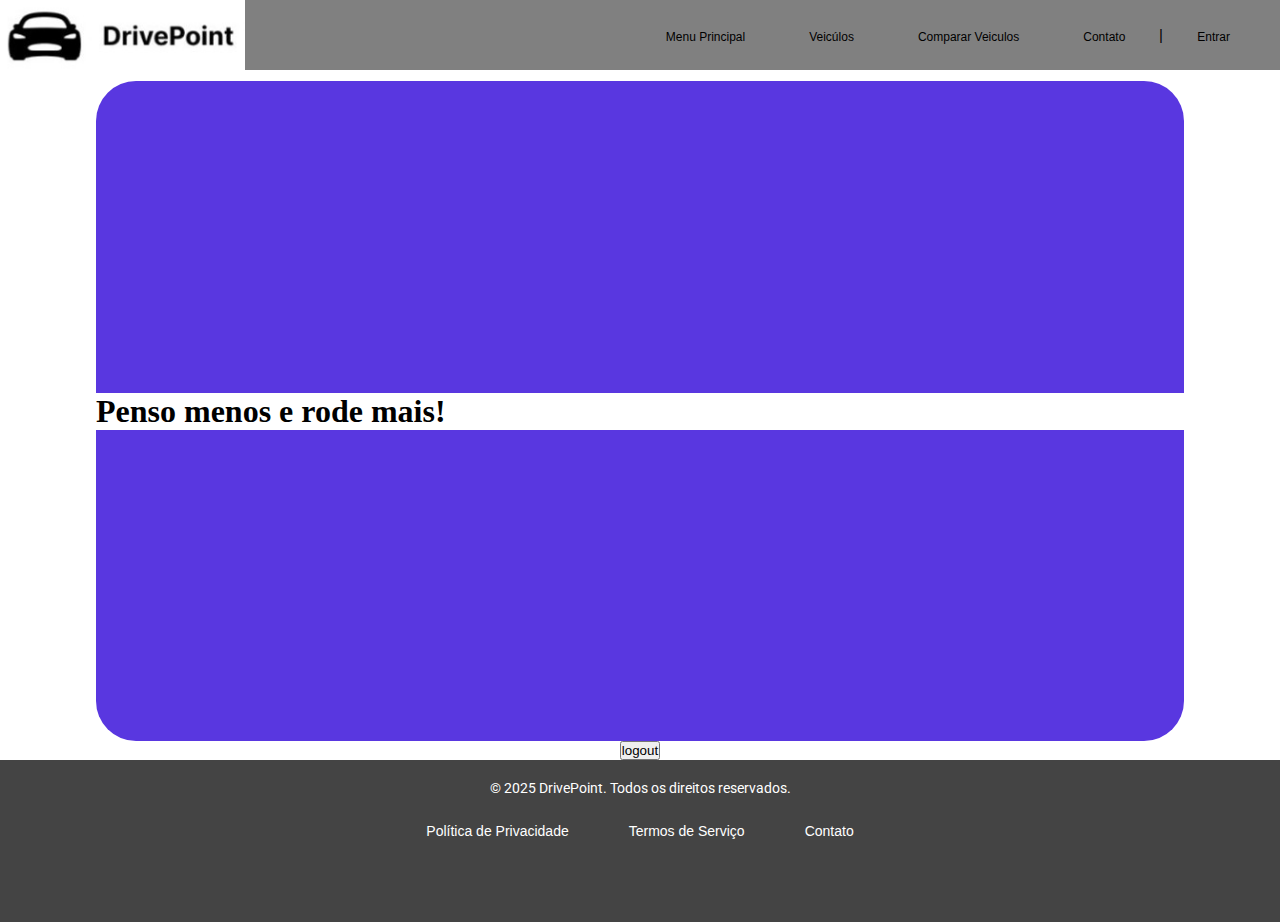
<file: Documents/VisualCode_trabalho/fac_senac/DrivePoint-Projeto/DrivePoint-Project/HyperText_pages/index.html>
<!DOCTYPE html>
<html lang="en">

<head>
    <meta charset="UTF-8">
    <meta name="viewport" content="width=device-width, initial-scale=1.0">
    <title>DrivePoint - home (D.A)</title>
    <link href="https://fonts.googleapis.com/css2?family=Roboto:wght@400;700&display=swap" rel="stylesheet">
    <link rel="stylesheet" href="../StyleHome.css">
    <script src="../Script.js"></script>
</head>

<body class="body-home">
    <div class="content-menu-home" style="font-family: Roboto;">
        <img src="../Img/DrivePoint.jpg" alt="ImagemDrivePoint-home">
        <div class="contentNav-home">
            <nav>
                <div>
                    <ul>
                        <li><a href="#">Menu Principal</a></li>
                        <li><a href="#">Veicúlos</a></li>
                        <li><a>Comparar Veiculos</a></li>
                        <li><a href="#">Contato</a>
                            <ul class="submenu-home">
                                <li><a href="#">Email</a></li>
                                <li><a href="#">Portal de atendimento</a></li>
                            </ul>
                        </li>
                        |
                        <li><a href="#">Entrar</a></li>

                    </ul>
                </div>
            </nav>
        </div>
    </div>

    <div class="container-home-realese">
        <div class="leftsubcont-home-realese">
            <div class="leftsubcont-home-realese-h1"><h1>Penso menos e rode mais!</h1></div>
        </div>
        <div class="rigthsubcont-home-realese">

        </div>

    </div>

    <button class="butao" onclick="logout()">logout</button>

    <div class="footer-home-div">
        <footer class="footer-home">
            <div class="footer-content-home">
                <p>&copy; 2025 DrivePoint. Todos os direitos reservados.</p>
                <nav class="rodape-home">
                    <ul>
                        <li><a href="#">Política de Privacidade</a></li>
                        <li><a href="#">Termos de Serviço</a></li>
                        <li><a href="#">Contato</a></li>
                    </ul>
                </nav>
            </div>
        </footer>
    </div>
</body>

</html>
</file>
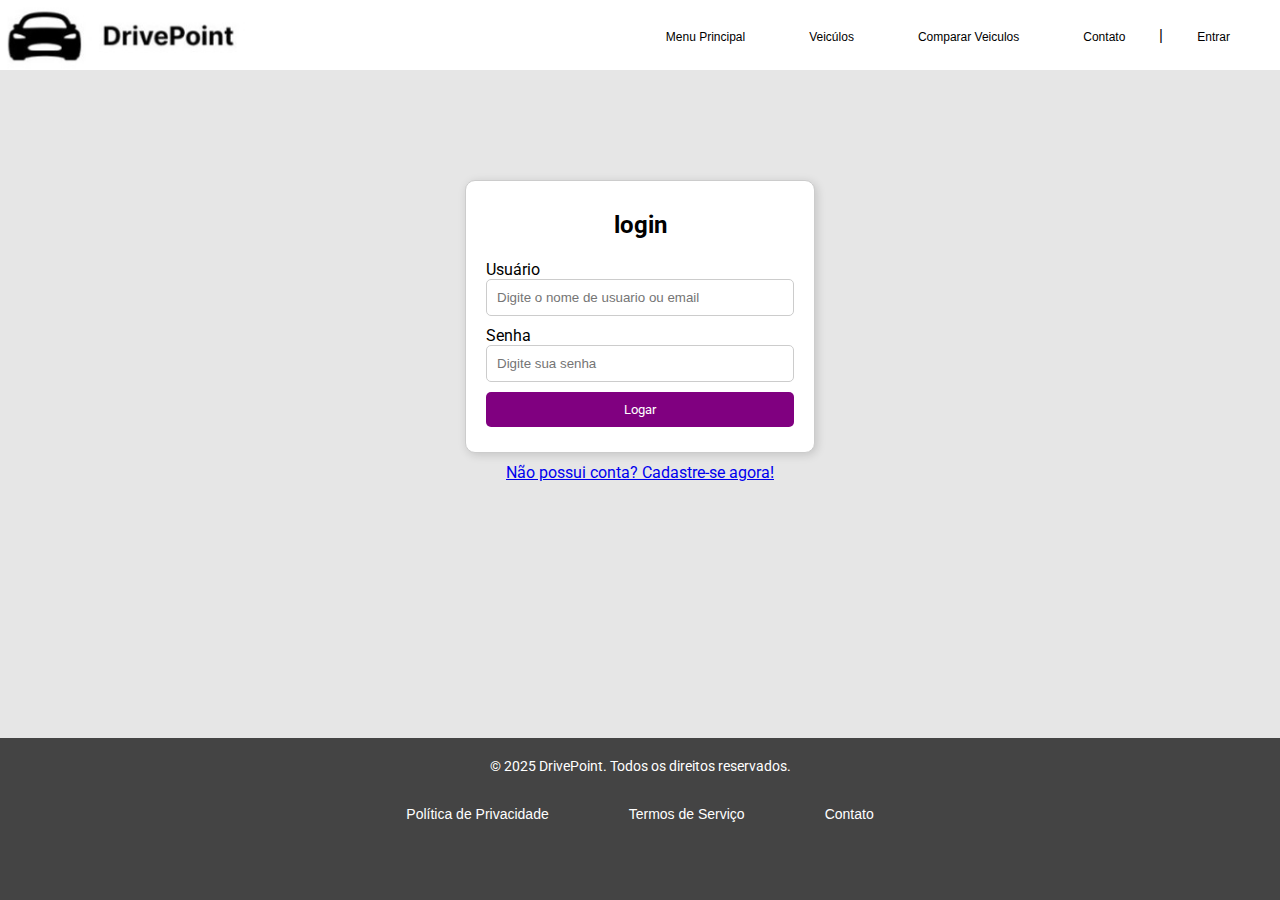
<file: DrivePoint/HyperText_pages/login.html>
<!DOCTYPE html>
<html lang="pt-BR">

<head>
    <meta charset="UTF-8">
    <meta name="viewport" content="width=device-width, initial-scale=1.0">
    <title>DrivePoint - login (D.A.)</title>
    <link rel="stylesheet" href="../Styles.css">
    <script src="../Script.js"></script>
    <link href="https://fonts.googleapis.com/css2?family=Roboto:wght@400;700&display=swap" rel="stylesheet">
</head>

<body class="login-body">

    <div class="content" style="font-family: Roboto;">
        <img src="../Img/DrivePoint.jpg" alt="ImagemDrivePoint">
        <div class="contentNav">
            <nav>
                <div>
                    <ul>
                        <li><a href="#">Menu Principal</a></li>
                        <li><a href="#">Veicúlos</a></li>
                        <li><a href="#">Comparar Veiculos</a></li>
                        <li><a href="#">Contato</a>
                            <ul class="submenu">
                                <li><a href="#">Email</a></li>
                                <li><a href="#">Portal de atendimento</a></li>
                            </ul>
                        </li>
                        |
                        <li><a href="#">Entrar</a></li>

                    </ul>
                </div>
            </nav>
        </div>
    </div>
    <div class="login-container">
        <form>
        <h2>login</h2>
            <div class="input-group">
                <label form="txtusuarios">Usuário</label>
                <input type="text" id="txtUsu" name="txtUsu" required placeholder="Digite o nome de usuario ou email">
            </div>
            <div class="input-group">
                <label form="txtsenha">Senha</label>
                <input type="password" id="Senha" name="txtsenha" required placeholder="Digite sua senha">
            </div>

            <button type="submit">Logar</button>
            <p id="popmessage"></p>
        </form>
    <p class="paragraf"><a href="cadastro.html"> Não possui conta? Cadastre-se agora!</a></p></div>
    </div>

    <div class="footer">
    <footer>
        <div class="footer-content">
            <p>&copy; 2025 DrivePoint. Todos os direitos reservados.</p>
            <nav class="rodape">
                <ul>
                    <li><a href="#">Política de Privacidade</a></li>
                    <li><a href="#">Termos de Serviço</a></li>
                    <li><a href="#">Contato</a></li>
                </ul>
            </nav>
        </div>
    </footer>
</div>

</body>

</html>

<!-- lucas / lucas@gmail.com / 123ASD -->
</file>
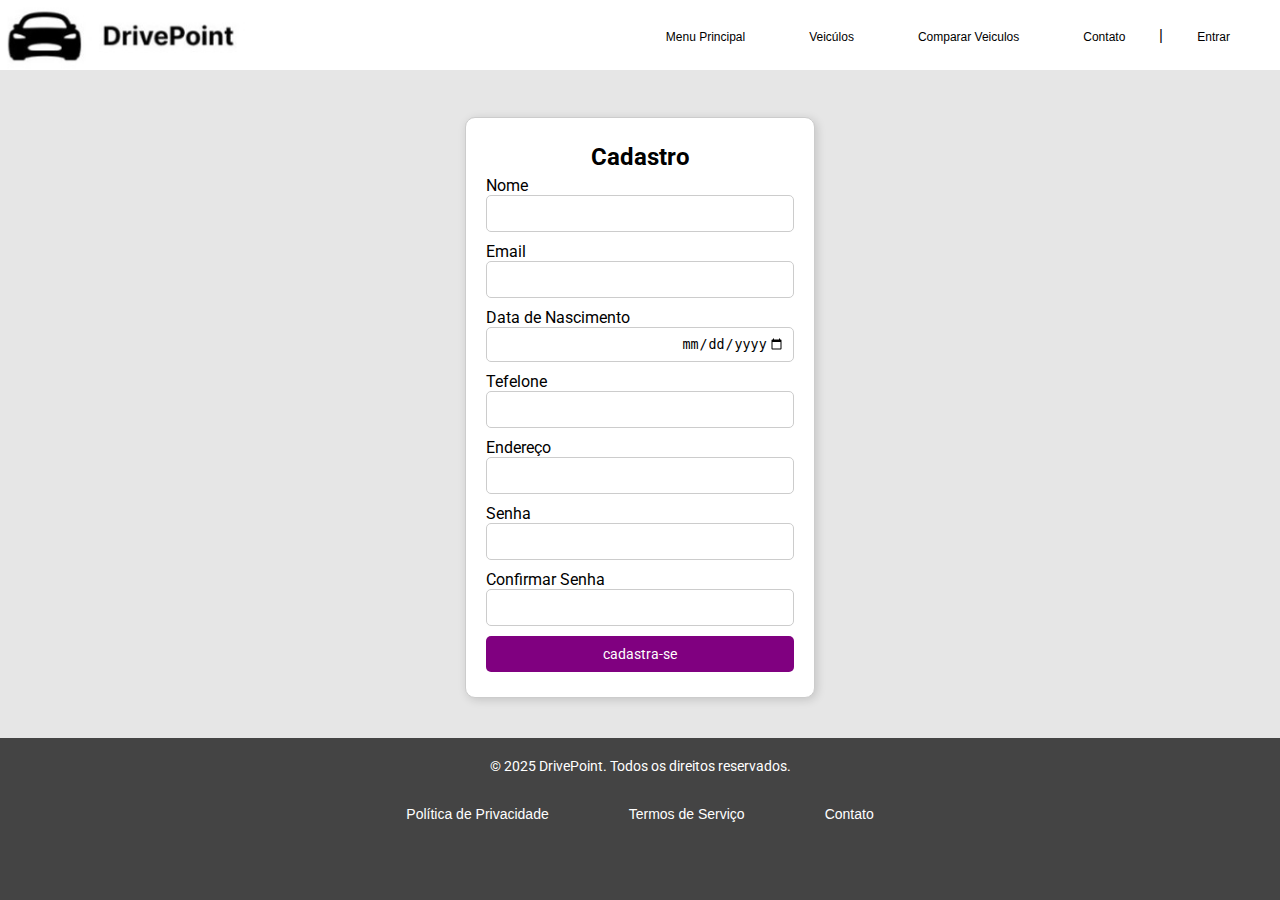
<file: DrivePoint/HyperText_pages/singinup.html>
<!DOCTYPE html>
<html lang="en">

<head>
    <meta charset="UTF-8">
    <meta name="viewport" content="width=device-width, initial-scale=1.0">
    <title>DrivePoint - cadastro(D.A)</title>
    <link rel="stylesheet" href="../Styles.css">
    <script src="../Script.js"></script>
    <link href="https://fonts.googleapis.com/css2?family=Roboto:wght@400;700&display=swap" rel="stylesheet">

</head>

<body>

    <div class="content" style="font-family: Roboto;">
        <img src="../Img/DrivePoint.jpg" alt="ImagemDrivePoint">
        <div class="contentNav">
            <nav>
                <div>
                    <ul>
                        <li><a href="#">Menu Principal</a></li>
                        <li><a href="#">Veicúlos</a></li>
                        <li><a>Comparar Veiculos</a></li>
                        <li><a href="#">Contato</a>
                            <ul class="submenu">
                                <li><a href="#">Email</a></li>
                                <li><a href="#">Portal de atendimento</a></li>
                            </ul>
                        </li>
                        |
                        <li><a href="#">Entrar</a></li>

                    </ul>
                </div>
            </nav>
        </div>
    </div>

    <form class="singin">
        <h2>Cadastro</h2>

        <label class="" for="txtUsuario">Nome</label>
        <input type="text" id="txtUsuario" name="txtUsuario" required>

        <label for="txtemail">Email</label>
        <input type="text" id="txtemail" name="txtemail" required>

        <label for="date">Data de Nascimento</label>
        <input type="date" id="date" name="date" required>

        <label for="telefone">Tefelone</label>
        <input type="text" id="telefone" name="telefone" required>

        <label for="endereco">Endereço</label>
        <input type="text" id="endereco" name="endereco" required>

        <label for="senha">Senha</label>
        <input type="password" id="senha" name="senha" required>

        <label for="confirmsenha">Confirmar Senha</label>
        <input type="password" id="confirmsenha" name="confirmsenha" required>
      
        <button class="submit-singin" type="button" onclick="validarcadastro()">cadastra-se</button>
        <p id="popmessage"></p>
    </form>
    <footer>
        <div class="footer-content">
            <p>&copy; 2025 DrivePoint. Todos os direitos reservados.</p>
            <nav class="rodape">
                <ul>
                    <li><a href="#">Política de Privacidade</a></li>
                    <li><a href="#">Termos de Serviço</a></li>
                    <li><a href="#">Contato</a></li>
                </ul>
            </nav>
        </div>
    </footer>

</body>

</html>
</file>
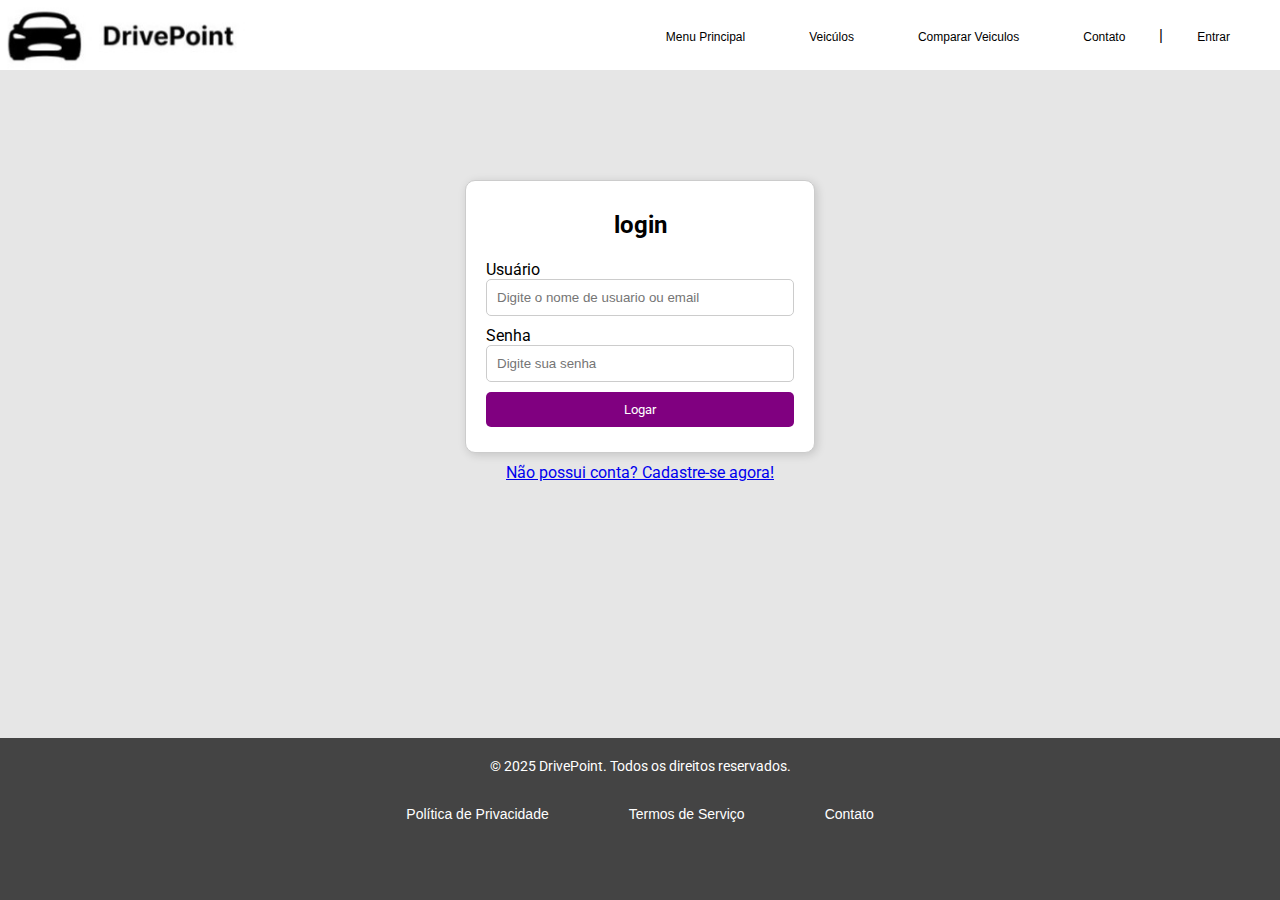
<file: Documents/VisualCode_trabalho/fac_senac/DrivePoint-Projeto/DrivePoint-Project/HyperText_pages/login.html>
<!DOCTYPE html>
<html lang="pt-BR">

<head>
    <meta charset="UTF-8">
    <meta name="viewport" content="width=device-width, initial-scale=1.0">
    <title>DrivePoint - login (D.A.)</title>
    <link rel="stylesheet" href="../Styles.css">
    <script src="../Script.js"></script>
    <link href="https://fonts.googleapis.com/css2?family=Roboto:wght@400;700&display=swap" rel="stylesheet">
</head>

<body class="login-body">

    <div class="content" style="font-family: Roboto;">
        <img src="../Img/DrivePoint.jpg" alt="ImagemDrivePoint">
        <div class="contentNav">
            <nav>
                <div>
                    <ul>
                        <li><a href="#">Menu Principal</a></li>
                        <li><a href="#">Veicúlos</a></li>
                        <li><a>Comparar Veiculos</a></li>
                        <li><a href="#">Contato</a>
                            <ul class="submenu">
                                <li><a href="#">Email</a></li>
                                <li><a href="#">Portal de atendimento</a></li>
                            </ul>
                        </li>
                        |
                        <li><a href="#">Entrar</a></li>

                    </ul>
                </div>
            </nav>
        </div>
    </div>
    <div class="login-container">
        <form>
        <h2>login</h2>
            <div class="input-group">
                <label form="txtusuarios">Usuário</label>
                <input type="text" id="txtUsu" name="txtUsu" required placeholder="Digite o nome de usuario ou email">
            </div>
            <div class="input-group">
                <label form="txtsenha">Senha</label>
                <input type="password" id="Senha" name="txtsenha" required placeholder="Digite sua senha">
            </div>

            <button type="submit">Logar</button>
            <p id="popmessage"></p>
        </form>
    <p class="paragraf"><a href="cadastro.html"> Não possui conta? Cadastre-se agora!</a></p></div>
    </div>

    <div class="footer">
    <footer>
        <div class="footer-content">
            <p>&copy; 2025 DrivePoint. Todos os direitos reservados.</p>
            <nav class="rodape">
                <ul>
                    <li><a href="#">Política de Privacidade</a></li>
                    <li><a href="#">Termos de Serviço</a></li>
                    <li><a href="#">Contato</a></li>
                </ul>
            </nav>
        </div>
    </footer>
</div>

</body>

</html>

<!-- lucas / lucas@gmail.com / 123ASD -->
</file>
<file: Documents/VisualCode_trabalho/fac_senac/DrivePoint-Projeto/DrivePoint-Project/StyleHome.css>
* {
    margin: 0;
    padding: 0;
    box-sizing: border-box;
}

/* corpo */
body {
    text-align: left;
    background-color: #e6e6e6;
    /* overflow: hidden; */
}

.body-home{
    display: flex; 
    justify-content: center;  
    align-items: center;
    flex-direction: column;
    background-color: white;
}

/* menu principal */

.content-menu-home {
    position: fixed;
    top: 0;
    left: 0;
    width: 100%;
    /* background-color: rgb(255, 255, 255); */
    background-color: gray;
    text-align: center;
    height: 70px;
}

.content-menu-home nav {
    background-color: white(95, 187, 156);
    position: absolute;
    padding: 0 20px;
    height: 70px;
    align-content: center;
    right: 0;
    margin-top: 0;
}

.contentNav-home {
    list-style: none;
    padding: 0;
    width: 500px;
    display: flex;
    align-items: flex-end;
}

nav ul li {
    display: inline-block;
    position: relative;
    margin: 0 15px;
}

nav ul li a {
    text-decoration: none;
    font-family: Arial, Helvetica, sans-serif;
    color: black;
    font-size: 12px;
    padding: 10px 15px;
}

nav ul li a:hover {
    background-color: #a8ccfc;
    border-radius: 5px;
}

/* submenu */

nav ul .submenu-home {
    display: none;
    position: absolute;
    background-color: rgb(221, 221, 221);
    list-style: none;
    top: 0;
    left: 0;
    width: 120px;
    border-radius: 5px;
}

nav ul li:hover .submenu-home {
    display: block;
    text-align: left;
}

nav ul .submenu-home li a {
    display: block;
    padding: 10px;
    border-radius: 5px;
}

/* home */

.container-home-realese{
    margin-top: 9dvh;
    /* align-items: center; */
    justify-content: center;
    height: 660px;
    width: 85%;
    display: flex;
    background-color: #5937E0;
    border-radius: 40px;
    flex-direction: column;
}

.leftsubcont-home-realese{
    background-color: white;
    width: 400px auto;
}

/* Imagem */

img {
    display: flex;
    height: 70px;
    width: 245px;
    align-items: center;
}

/* Rodapé */

.footer-home-div { 
    display: flex;
    justify-content: center;
    height: 18vh;
    width: 100%;             
    background-color: #444444;      
    color: white;               
    padding: 20px;
    margin: 0;      
}

.footer-content-home {
    text-align: center;
    font-family: 'Roboto', sans-serif;
}

.footer-home p {
    margin: 0;
    font-size: 14px;    
    margin-bottom: 25px;
    font-family: 'Roboto', sans-serif;

}

.rodape-home ul {
    list-style: none;
    padding: 0;
    display: flex;                
    justify-content: space-between;
    /* gap: 20px; */
    margin-top: 10px; 
}


.rodape-home ul li a {
    text-decoration: none;
    color: white;                
    font-size: 14px;
}

.rodape-home ul li a:hover {
    color: #28a745;
}
</file>
<file: DrivePoint/Styles.css>
* {
    margin: 0;
    padding: 0;
    box-sizing: border-box;
}

/* corpo */
body {
    text-align: left;
    background-color: #e6e6e6;
    /* overflow: hidden; */
}

/* menu principal */

.content {
    position: fixed;
    top: 0;
    left: 0;
    width: 100%;
    background-color: rgb(255, 255, 255);
    text-align: center;
    height: 70px;
}

.content nav {
    background-color: white(95, 187, 156);
    position: absolute;
    padding: 0 20px;
    height: 70px;
    align-content: center;
    right: 0;
    margin-top: 0;
}

.contentNav {
    list-style: none;
    padding: 0;
    width: 500px;
    display: flex;
    align-items: flex-end;
}

nav ul li {
    display: inline-block;
    position: relative;
    margin: 0 15px;
}

nav ul li a {
    text-decoration: none;
    font-family: Arial, Helvetica, sans-serif;
    color: black;
    font-size: 12px;
    padding: 10px 15px;
}

nav ul li a:hover {
    background-color: #a8ccfc;
    border-radius: 5px;
}

/* submenu */

nav ul .submenu {
    display: none;
    position: absolute;
    background-color: rgb(221, 221, 221);
    list-style: none;
    top: 0;
    left: 0;
    width: 120px;
    border-radius: 5px;
}

nav ul li:hover .submenu {
    display: block;
    text-align: left;
}

nav ul .submenu li a {
    display: block;
    padding: 10px;
    border-radius: 5px;
}

/* login */

.login-body{
    display: flex; 
    justify-content: center;  
    align-items: center;
}

.login-container form{
    margin-top: 20vh;
    margin-bottom: 10px;
}

.login-container h2{
    margin-top: 5px;
    margin-bottom: 16px;
}

.login-container button{
    background-color: purple;
    color: #ffffff;
    padding: 10px;
    width: 100%;
    border-radius: 5px;
    border: none;
    cursor: pointer;
    margin-bottom: 5px;
    font-family: 'Roboto', sans-serif;
}

.login-container button:hover{
    background-color: rgb(255, 195, 255);
    color: rgb(0, 0, 0);
    transition: all 0.3s;
    border: 1px solid rgb(255, 0, 200);
    transform: scale(1.015);
    font-family: 'Roboto', sans-serif;

}

.paragraf{
    text-align: center;
    /* margin-top: 0; */
    font-family: 'Roboto', sans-serif;
}

/* form site / cadastro / login */
form {
    align-content: center;
    width: 350px;
    margin: 50px auto;
    padding:  20px;
    border: 1px solid #ccc;
    border-radius: 10px;
    background-color: white;
    box-shadow: 2px 2px 10px rgb(0, 0, 0, 0.15);
    font-family: 'Roboto', sans-serif;
    margin-top: 13vh;
}

form h2 {
padding: 5px 0px 5px;
text-align: center;    
}

input, select {
    width: 100%;
    padding: 10px;
    margin-bottom: 10px;
    border: 1px solid #ccc;
    border-radius: 5px;
}

.singin button{
    background-color: purple;
    color: #ffffff;
    padding: 10px;
    width: 100%;
    border-radius: 5px;
    border: none;
    cursor: pointer;
    margin-bottom: 5px;
    font-family: 'Roboto', sans-serif;
    font-size: 14px;

}

.singin button:hover{
    background-color: #e6e6e6;
    color: #444444;
    transition: all 0.3s;
    border: 1px solid #444444;
    transform: scale(1.015);
    font-family: 'Roboto', sans-serif;
}

input[type=date]{
padding: 0.6em;
text-align: end;
}


/* Imagem */

img {
    display: flex;
    height: 70px;
    width: 245px;
    align-items: center;
}

/* Rodapé */


footer { 
    display: flex;
    justify-content: center;    
    position: fixed;            
    bottom: 0;
    left: 0;
    height: 18vh;
    width: 100%;                
    background-color: #444444;      
    /* background-color: #5937E0; */
    color: white;               
    padding: 20px 0;            
    padding-bottom: 100px;
}

.footer-content {
    text-align: center;
    margin-bottom: 10px;
    font-family: 'Roboto', sans-serif;
}

footer p {
    margin: 0;
    font-size: 14px;    
    margin-bottom: 30px;
    font-family: 'Roboto', sans-serif;

}

.rodape ul {
    list-style: none;
    padding: 0;
    display: flex;                
    gap: 20px;                  
    margin-top: 10px;  
}


.rodape ul li a {
    text-decoration: none;
    color: white;                
    font-size: 14px;
}

.rodape ul li a:hover {
    color: #28a745;
}
</file>
<file: Documents/VisualCode_trabalho/fac_senac/DrivePoint-Projeto/DrivePoint-Project/Styles.css>
* {
    margin: 0;
    padding: 0;
    box-sizing: border-box;
}

/* corpo */
body {
    text-align: left;
    background-color: #e6e6e6;
    /* overflow: hidden; */
}

/* form site / cadastro */
form {
    align-content: center;
    width: 350px;
    margin: 50px auto;
    padding:  20px;
    border: 1px solid #ccc;
    border-radius: 10px;
    background-color: white;
    box-shadow: 2px 2px 10px rgb(0, 0, 0, 0.15);
    font-family: 'Roboto', sans-serif;
    margin-top: 13vh;
}

form h2 {
padding: 5px 0px 5px;
text-align: center;    
}

input, select {
    width: 100%;
    padding: 10px;
    margin-bottom: 10px;
    border: 1px solid #ccc;
    border-radius: 5px;
}

.singin button{
    background-color: purple;
    color: #ffffff;
    padding: 10px;
    width: 100%;
    border-radius: 5px;
    border: none;
    cursor: pointer;
    margin-bottom: 5px;
    font-family: 'Roboto', sans-serif;
    font-size: 14px;

}

.singin button:hover{
    background-color: #e6e6e6;
    color: #444444;
    transition: all 0.3s;
    border: 1px solid #444444;
    transform: scale(1.015);
    font-family: 'Roboto', sans-serif;
}

input[type=date]{
padding: 0.6em;
text-align: end;
}

/* menu principal */

.content {
    position: fixed;
    top: 0;
    left: 0;
    width: 100%;
    background-color: rgb(255, 255, 255);
    text-align: center;
    height: 70px;
}

.content nav {
    background-color: white(95, 187, 156);
    position: absolute;
    padding: 0 20px;
    height: 70px;
    align-content: center;
    right: 0;
    margin-top: 0;
}

.contentNav {
    list-style: none;
    padding: 0;
    width: 500px;
    display: flex;
    align-items: flex-end;
}

nav ul li {
    display: inline-block;
    position: relative;
    margin: 0 15px;
}

nav ul li a {
    text-decoration: none;
    font-family: Arial, Helvetica, sans-serif;
    color: black;
    font-size: 12px;
    padding: 10px 15px;
}

nav ul li a:hover {
    background-color: #a8ccfc;
    border-radius: 5px;
}

/* submenu */

nav ul .submenu {
    display: none;
    position: absolute;
    background-color: rgb(221, 221, 221);
    list-style: none;
    top: 0;
    left: 0;
    width: 120px;
    border-radius: 5px;
}

nav ul li:hover .submenu {
    display: block;
    text-align: left;
}

nav ul .submenu li a {
    display: block;
    padding: 10px;
    border-radius: 5px;
}

/* login */

.login-body{
    display: flex; 
    justify-content: center;  
    align-items: center;
}

.login-container form{
    margin-top: 20vh;
    margin-bottom: 10px;
}

.login-container h2{
    margin-top: 5px;
    margin-bottom: 16px;
}

.login-container button{
    background-color: purple;
    color: #ffffff;
    padding: 10px;
    width: 100%;
    border-radius: 5px;
    border: none;
    cursor: pointer;
    margin-bottom: 5px;
    font-family: 'Roboto', sans-serif;
}

.login-container button:hover{
    background-color: rgb(255, 195, 255);
    color: rgb(0, 0, 0);
    transition: all 0.3s;
    border: 1px solid rgb(255, 0, 200);
    transform: scale(1.015);
    font-family: 'Roboto', sans-serif;

}

.paragraf{
    text-align: center;
    /* margin-top: 0; */
    font-family: 'Roboto', sans-serif;
}

/* home */

.body-home{
    display: flex; 
    justify-content: center;  
    align-items: center;
    background-color: white;
}


.container-home-realese{
    margin-top: 9dvh;
    height: 660px;
    width: 1296px;
    display: flex;
    background-color: #5937E0;
    border-radius: 40px;
}

/* Imagem */

img {
    display: flex;
    height: 70px;
    width: 245px;
    align-items: center;
}

/* Rodapé */


footer { 
    display: flex;
    justify-content: center;    
    position: fixed;            
    bottom: 0;
    left: 0;
    height: 18vh;
    width: 100%;                
    background-color: #444444;      
    /* background-color: #5937E0; */
    color: white;               
    padding: 20px 0;            
    padding-bottom: 100px;
}

.footer-content {
    text-align: center;
    margin-bottom: 10px;
    font-family: 'Roboto', sans-serif;
}

footer p {
    margin: 0;
    font-size: 14px;    
    margin-bottom: 30px;
    font-family: 'Roboto', sans-serif;

}

.rodape ul {
    list-style: none;
    padding: 0;
    display: flex;                
    gap: 20px;                  
    margin-top: 10px;  
}


.rodape ul li a {
    text-decoration: none;
    color: white;                
    font-size: 14px;
}

.rodape ul li a:hover {
    color: #28a745;
}
</file>
